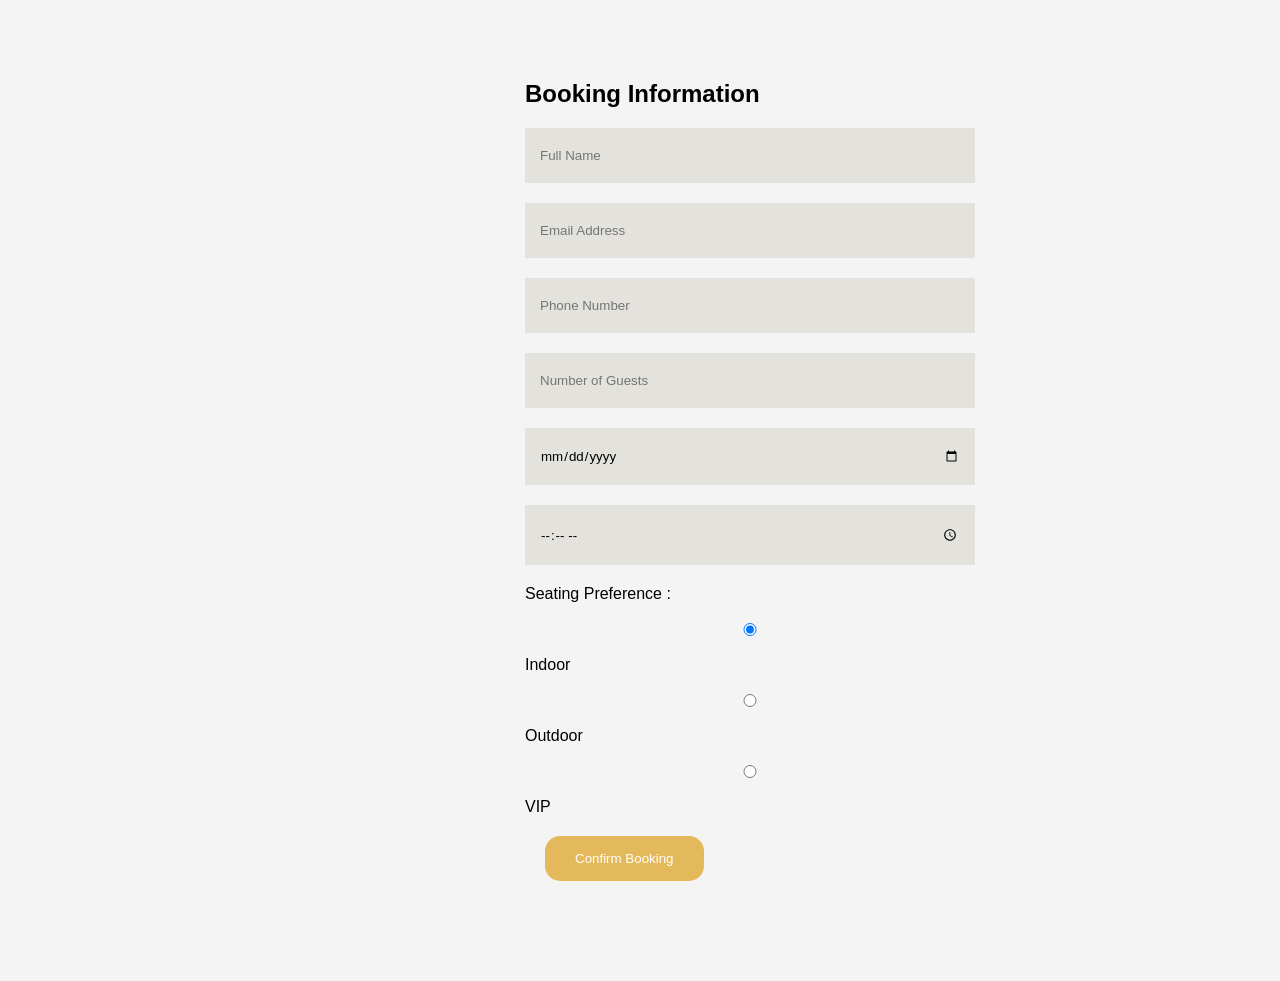
<file: booking-form.html>
<!DOCTYPE html>
<html lang="en">
<head>
    <meta charset="UTF-8">
    <meta name="viewport" content="width=device-width, initial-scale=1.0">
    <title>Book a Table</title>
    <link rel="stylesheet" href="food.css">
</head>
<body>

<section class="contact" style="padding-top:80px;">
    <div class="continer">
        <div class="contact-content">

           <form>
    <h2 style="margin-bottom: 20px;">Booking Information</h2>

    <input type="text" placeholder="Full Name" required>
    <input type="email" placeholder="Email Address" required>
    <input type="text" placeholder="Phone Number" required>
    <input type="number" placeholder="Number of Guests" required>
    <input type="date" required>
    <input type="time" required>

    <!-- Radio Buttons -->

   Seating Preference : <br>
   <input type="radio" name="seating" value="indoor" checked> Indoor <br>
   <input type="radio" name="seating" value="Outdoor"> Outdoor <br>
   <input type="radio" name="seating" value="VIP"> VIP <br>

<button style="margin: 20px;" type="submit" class="btn">Confirm Booking</button>
</form>

        </div>
    </div>
</section>

</body>
</html>
</file>
<file: food.css>
*{
    padding: 0;
    margin: 0;
    box-sizing: border-box;
    font-family: sans-serif;
}
header{
    height: 100vh;
    background-image: url(home_bg.jpeg);
    background-position: center;
    background-size: cover;      /*بتحافظ على نسبة الأبعاد للصوره و بتخلّي صورة الخلفية تتمد وتكبر بحيث تملأ العنصر بالكامل*/
    background-repeat: no-repeat;   
    position: relative;   /*العنصر يفضل في مكانه الطبيعي، لكن تقدر تحرّكه عن مكانهالأصلي*/
}
.navbar img{
    width:80px;
    margin-left: 100px;
}
.navbar{
    display: flex;
    justify-content: space-between;
    align-items: center;
}
ul{
    list-style: none;
}
nav ul{
    width: 400px;
    margin-right: 100px;
    display: flex;
    justify-content: space-evenly;
}
ul a{
    text-decoration: none;
    list-style: none;
}
ul li a{
    color: red;
    font-weight: 600;
}
ul li a:hover{
   border-bottom: 2px solid orange;
}
.content{
    display: flex;
    flex-direction: column;
    justify-content: center;
    align-items: center;
    height: 75%;

}
.content h1{
    font-size:40px;
    color: white;
}
.content p{
    margin: 20px 0 40px;
    color: white;
}
.primary-text{
    color: orange;
}
header::before{
    content: " ";
    position:absolute;   /*  علشان ال overlayيتمركز جوا الهيدر نفسه مش الصفحه كلها  */
    height: 100%;
    width: 100%;
    background-color: rgba(0, 0, 0, 0.6);
}
header *{
    z-index: 10; /* يعني تخليهم فوق عناصر تانيةيعني كل العناصر اللي جوه الـ header */
}

.btn{
    display: inline-block;
    padding: 15px 30px;
    border:none;
    border-radius: 15px;
}
.btn-primary{
    color: white;
    border: solid white 1px;
    border-radius: 10px;
    margin: px;
    padding: 15px 30px ;
    text-decoration: none;
}
.btn-scondary{
    color: white;
    background-color: #383848;
    text-decoration: none;
    border-radius: 15px;
    padding: 15px 30px;
    margin-top: 20px;
}
.btn-primary:hover,.btn-scondary:hover,.menu .btn:hover{
    background-color: orange;
}
.container{
   
    max-width: 1100px;
    margin: auto; /*بتوزع المسافة الفاضية يمين وشمال بالتساوي*/
}
.about{
    height:80vh ;
    display: flex;
    justify-content: center;
    align-items: center;
    background: #f4f4f4;
}
.about .title, .offer .title{
text-align: center;
margin-bottom: 4rem;
}
.title h2, .gallary h2{
    font-size: 40px;
    color:#383848;
    margin-bottom: 20px;
    
}
.menu .title{
    font-size: 14px;
    font-weight: 600;
    color: #9a9a9a;
    text-align: center;
margin-bottom: 4rem;
}
.title p{
    font-size: 14px;
    font-weight: 600;
    color: #9a9a9a;
}
.about-content{
    display: flex;
    justify-content: space-between;
}
.about-content img{
    width: 450px;
}
.about-content p{
    color: #9a9a9a;
    margin-right: 7rem;
    font-weight: 500;
    line-height: 1.6;
}
.offer{
    height: 80vh;
    display: flex;
    justify-content: center;
    background-image: url(offer-background.jpg);
    background-position: center;
    background-attachment: fixed;
    background-size: cover;
}
.offer h2{
    color: #e4b95b;
}
.offer .title p{
    color: white;
    font-weight:400;
}
 .offer .offers-items{
 display: flex;
 justify-content: center;
 align-items: center;
 text-align: center;
 color: white;
   
}
.offer .offers-items img{
    width: 200px;
    
}
.offers-items h3{
    font-size: 25px;
    padding: 15px 0;
    
}
.offers-items p{
    font-size: 14px;
     font-weight: 300;
    margin-bottom: 15px;
    padding: 0 20px;
}
.offers-items span{
    font-size: 18px;
    font-weight: 600;
    margin-left: 5px;
}
.menu{
    background: #f4f4f4;
    padding: 5rem 0;
}
.menu .menu-items{
    display: flex;
    justify-content: center;
    align-items: center;

}
.menu-items img{
    width: 80px;
    border-radius: 50%;
    margin-right: 20px;
}
.menu-item{
    display: flex;
    justify-content: center;
    align-items: center;
    
}
.menu-items h3{
    color: #383848;
    border-bottom: 1px dashed #c2bdbd;
    padding-bottom: 10px;
    position: relative;
}
.menu-items span{
    position: absolute;
    top: 0;
    right: 0;
}
.menu-items p{
    margin-top: 10px;
}
.menu .btn{
    display: block;
    margin: 20px auto 0;
    color: white;
    background-color: #383848;
    text-decoration: none;
    border-radius: 15px;
    padding: 15px 30px;
    margin-top: 20px;
    font-weight: 300;
    cursor: pointer;

}
.day-time{
   background-image: url(daytime_bg.jpeg);
   background-position: center;
   background-size: cover;
   background-attachment: fixed;
   background-repeat: no-repeat;
   color: #fff;


}


.day-time .day-items{
    display: flex;
    justify-content: space-around;
    align-items: center;
    height: 40vh;
}
.day-time .day-items h3{
    font-size: 32px;
    margin:20px 0 10px;
   
}
.day-time .day-items p{
    font-weight: 500;
}
.gallary{
    background-image: url(offer-background.jpg);
    background-position: center;
    background-size: cover;
    background-repeat: no-repeat;
    padding: 8rem 0 6rem;
   
}
.gallary .imge-gallary img{
    width: 280px;
    height: 200px;
    border-radius: 15px;
    margin: 20px;
}
.gallary h2{
    text-align: center;
    color: white;
}
.gallary .imge-gallary{
    display: flex;
    justify-content: center;
    align-items: center;
    flex-wrap: wrap;
    opacity: 0.8; /*بتتحكم في درجة شفافية العنصر كله*/
    cursor: pointer;

}
.gallary .imge-gallary:hover{
    opacity: 1;

}
.gallary .imge-gallary:hover div{
    filter: blur(5px);
}
.gallary .imge-gallary div:hover{
    filter: blur(0);
    transform: scale(1.1); /* يكبر شوية */
   box-shadow: 50px gold; /* يدي لمعة دهبية */
}
.contact{
    padding: 5rem 0;
    background: #f4f4f4;
}
.contact .continer{
max-width: 900px;
margin-left: 300px;
}
.contact .contact-content{
    display: flex;
    justify-content: space-evenly;
    align-items: center;
}
.contact .contact-info{
    width: 50%;
}
.contact .contact-info div{
    margin: 30px 0;
    line-height: 1.7; /*بتتحكم في المسافة بين السطور*/
}
.contact .contact-info h3{
    font-size: 28px;
    color: #383848;
    margin-bottom: 10px;
}
.contact .contact-info p{
    color: #9a9a9a;

}
.contact .contact-info i{
    color: #e4b95b;
    margin-right: 5px;
}
.contact .contact-info a i{
    color: white;
    background-color: #383848;
    padding:15px ;
    border-radius: 50%;
    font-size: 20px;
}
.contact .contact-info a i:hover{
    background-color: #e4b95b;
    color: #383848;
}
form{
    width: 50%;
}
form input, textarea{
    display: block;
    width: 100%;
    padding: 20px 15px; /*النص داخل الحقل مش يلصق على الحواف*/
    margin: 20px 0;
    border: none;
    background-color: #e3e2dd;
}
.contact .btn{
    background: #e4b95b;
    color: white;
    cursor: pointer;

}
.contact .btn:hover{
    background-color: #383848;
}
footer{
    background: #383848;
    text-align: center;
    color: white;
    padding: 15px 0;
    font-size: 14px;
}
footer a{
    color: white;
}
/* Reservation Section */
.reservation {
    padding: 60px 0;
}

.booking-table {
    width: 100%;
    border-collapse: separate;
    border-spacing: 0;
    margin-top: 25px;
    font-size: 18px;
    background: #fff;
    border-radius: 10px;
    overflow: hidden;/*ي محتوى يتجاوز أبعاد العنصر → يُخفى تماما*/
    box-shadow: 0 5px 25px rgba(0,0,0,0.1);
}

.booking-table thead {
    background: #ff4d4d;
    color: #fff;
}

.booking-table th,
.booking-table td {
    padding: 18px 20px;
    text-align: left;
}



.booking-table tbody tr:hover {
    background: #f7f7f7;
}

/* BOOK Button */
.book-btn {
    display: inline-block;
    padding: 10px 25px;
    background: #ff4d4d;
    color: #fff;
    border-radius: 25px;
    font-weight: bold;
    text-decoration: none;
    transition: 0.3s ease;
    box-shadow: 0 3px 10px rgba(255, 77, 77, 0.4);

}

.book-btn:hover {
    background: #e63939;
    box-shadow: 0 5px 15px rgba(255, 77, 77, 0.5);
    transform: translateY(-2px);
}
</file>
